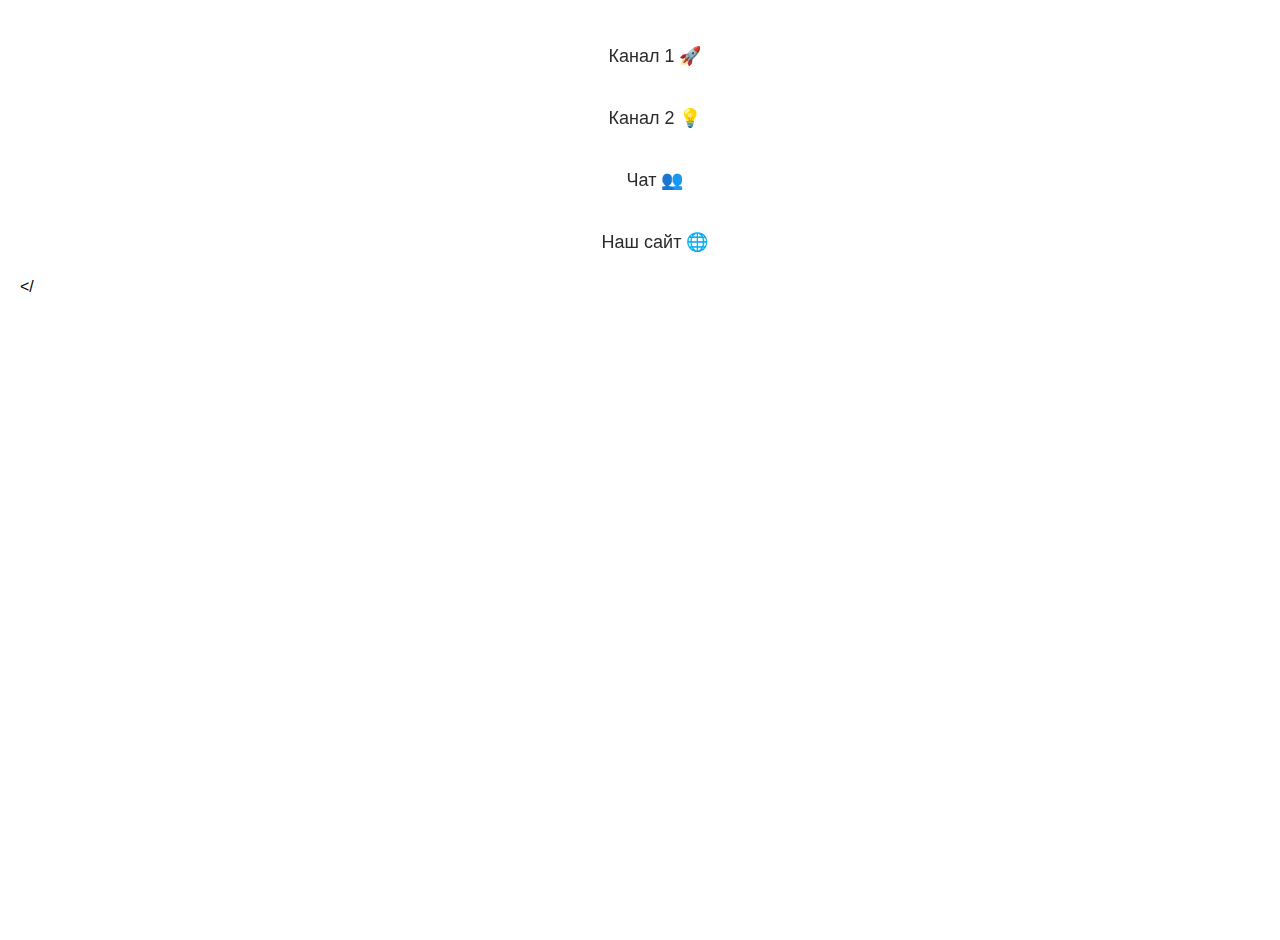
<file: deepseek_html_20250520_17b135.html>
<!DOCTYPE html>
<html>
<head>
    <title>Telegram Links App</title>
    <meta name="viewport" content="width=device-width, initial-scale=1.0">
    <style>
        body {
            margin: 0;
            padding: 20px;
            min-height: 100vh;
            background: url('https://img.freepik.com/free-vector/gradient-purple-abstract-background_23-2149120779.jpg') center/cover;
            font-family: Arial, sans-serif;
        }

        .container {
            max-width: 600px;
            margin: 0 auto;
        }

        .button {
            display: block;
            width: 100%;
            padding: 15px;
            margin: 10px 0;
            background: rgba(255, 255, 255, 0.9);
            border: none;
            border-radius: 10px;
            font-size: 18px;
            color: #2b2b2b;
            text-decoration: none;
            text-align: center;
            backdrop-filter: blur(5px);
            transition: transform 0.2s, box-shadow 0.2s;
        }

        .button:hover {
            transform: translateY(-2px);
            box-shadow: 0 5px 15px rgba(0, 0, 0, 0.2);
        }
    </style>
</head>
<body>
    <div class="container">
        <a href="https://t.me/your_channel1" class="button">Канал 1 🚀</a>
        <a href="https://t.me/your_channel2" class="button">Канал 2 💡</a>
        <a href="https://t.me/your_group" class="button">Чат 👥</a>
        <a href="https://your-site.com" class="button">Наш сайт 🌐</a>
    </div>
</body>
</
</file>
